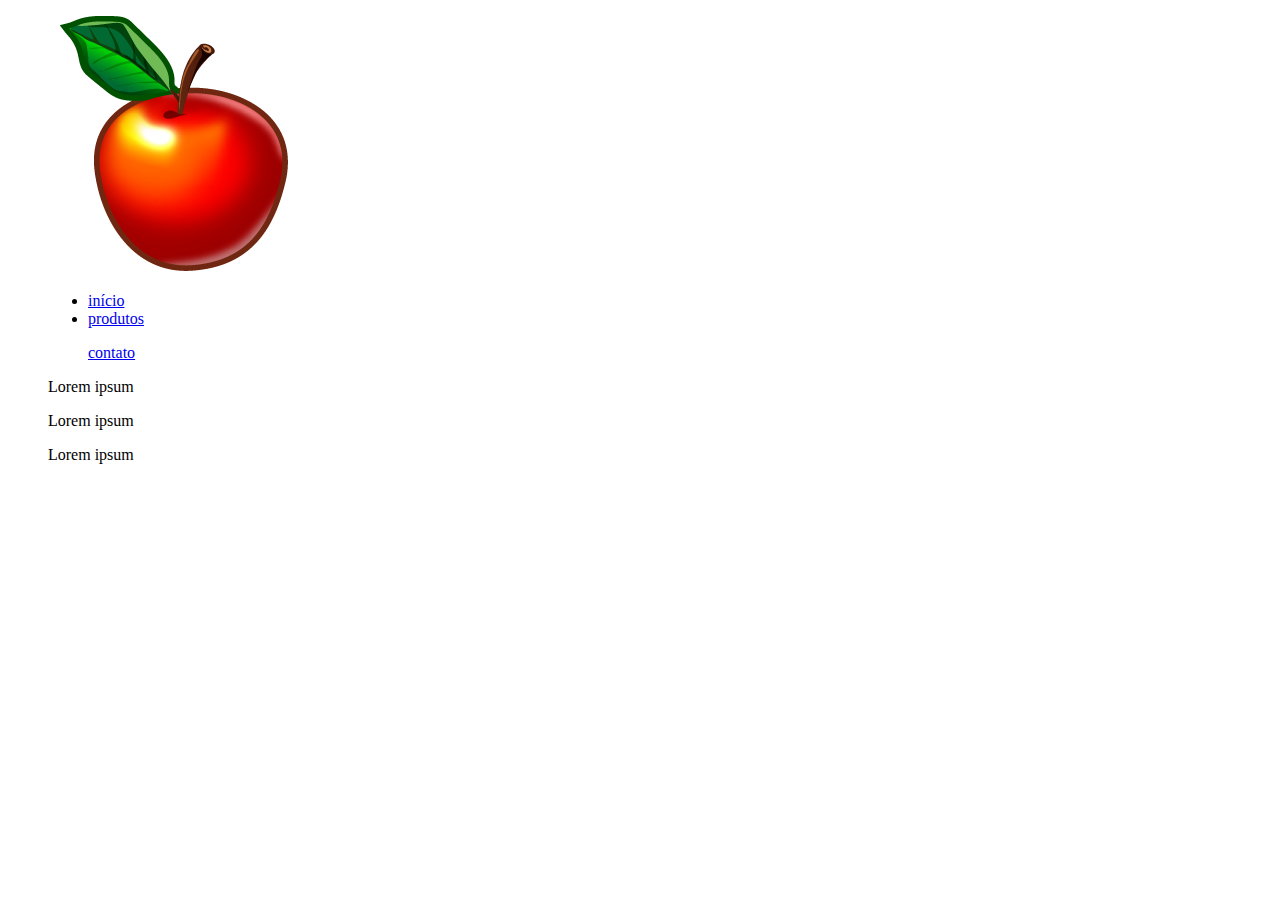
<file: semantica-html/html-divs.html>
<!DOCTYPE html>
<html>
<head>
  <meta charset="utf-8">
  <title>meu site</title>
</head>
<body>
<!-- tags semanticas, mesmo se não tiver classe, fica facil de identificar, questões de acessibilidade de web / main nos diz o que esta acontecendo na parte do codigo / figure dentro do html vem tags de imagem / li lista / section / article texto separados-->
  <main class="principal">
    <figure class="imagem">
      <img src="apple.png">
    </div>
    <ul class="menu">
      <li><a href="#">início</a></li>
      <li><a href="#">produtos</a></li>
      <p><a href="#">contato</a></li>
    </ul>
    <section class="textos">
      <article class="texto-um">
        <p>Lorem ipsum</p>
      </article>
      <article class="texto-dois">
        <p>Lorem ipsum</p>
      </article>
      <article class="texto-tres">
        <p>Lorem ipsum</p>
      </article>    
    </section>
  </main>

</body>
</html>
</file>
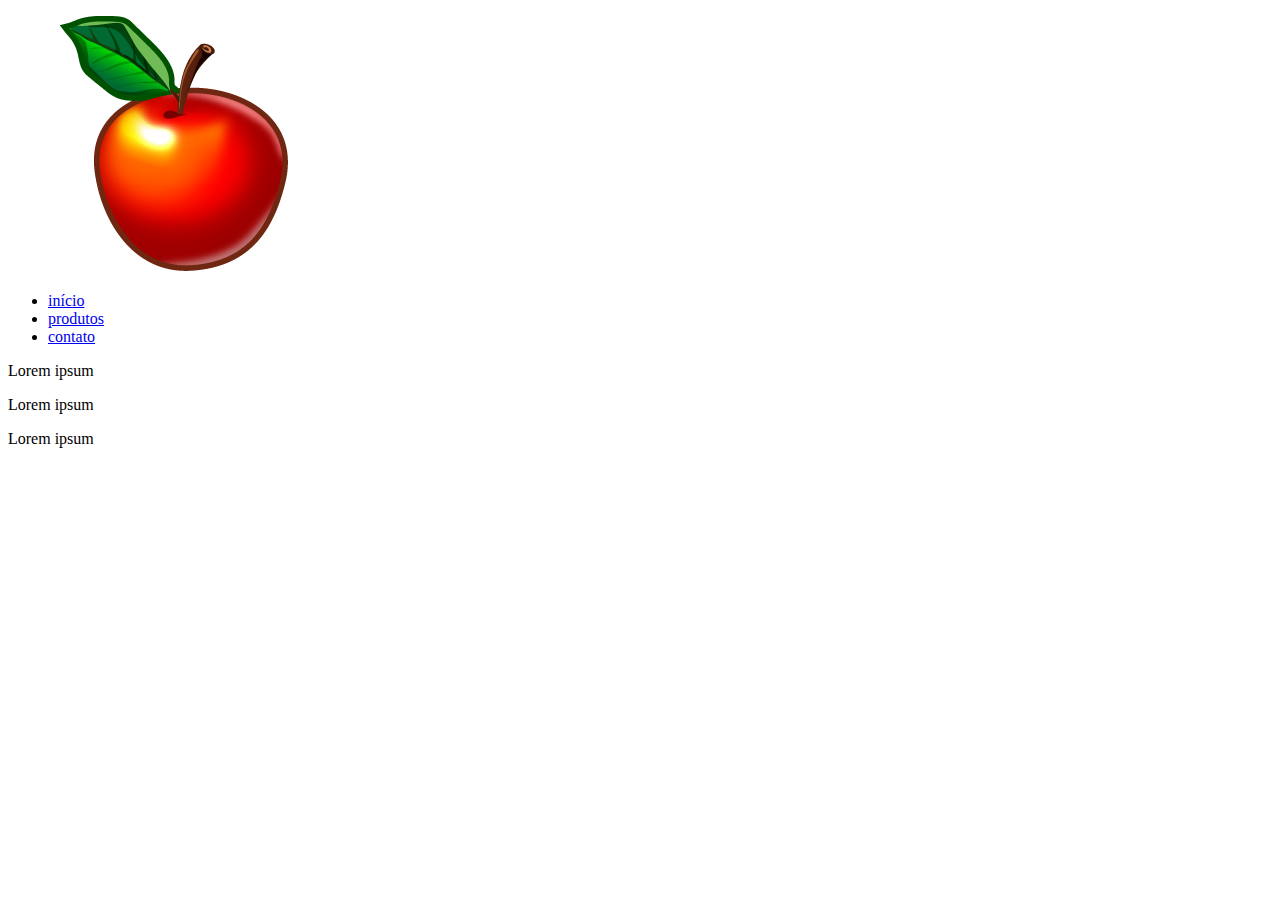
<file: semantica-html/html-semantico.html>
<!DOCTYPE html>
<html>
<head>
  <meta charset="utf-8">
  <title>Meu site</title>
</head>
<body>

  <main class="principal">
    <section>
      <figure class="imagem">
        <img src="apple.png" alt="desenho de uma maçã">
      </figure>
      <nav class="menu">
        <ul>
          <li><a href="#">início</a></li>
          <li><a href="#">produtos</a></li>
          <li><a href="#">contato</a></li>
        </ul>
      </nav>
    </section>
    <section class="textos">
      <article class="texto-um">
        <p>Lorem ipsum</p>
      </article>
      <article class="texto-dois">
        <p>Lorem ipsum</p>
      </article>
      <article class="texto-tres">
        <p>Lorem ipsum</p>
      </article>    
    </section>
  </main>

</body>
</html>
</file>
